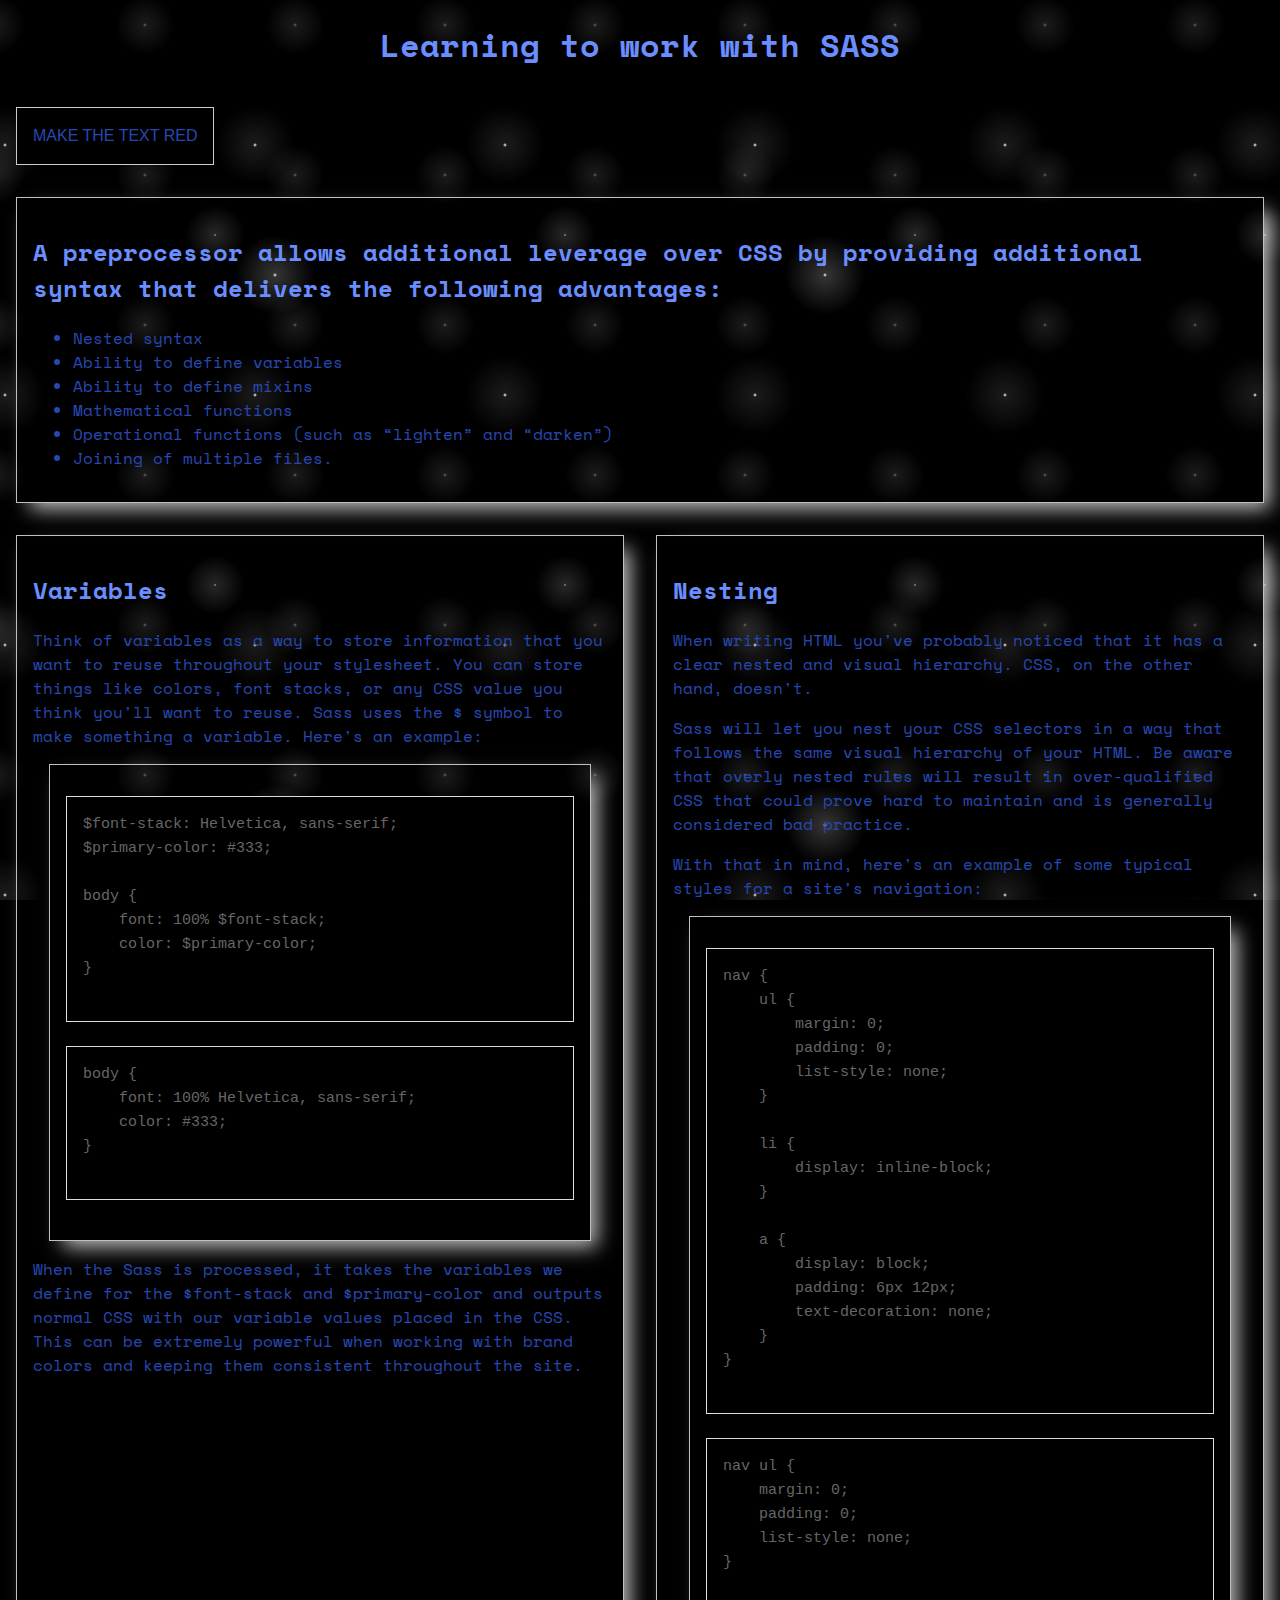
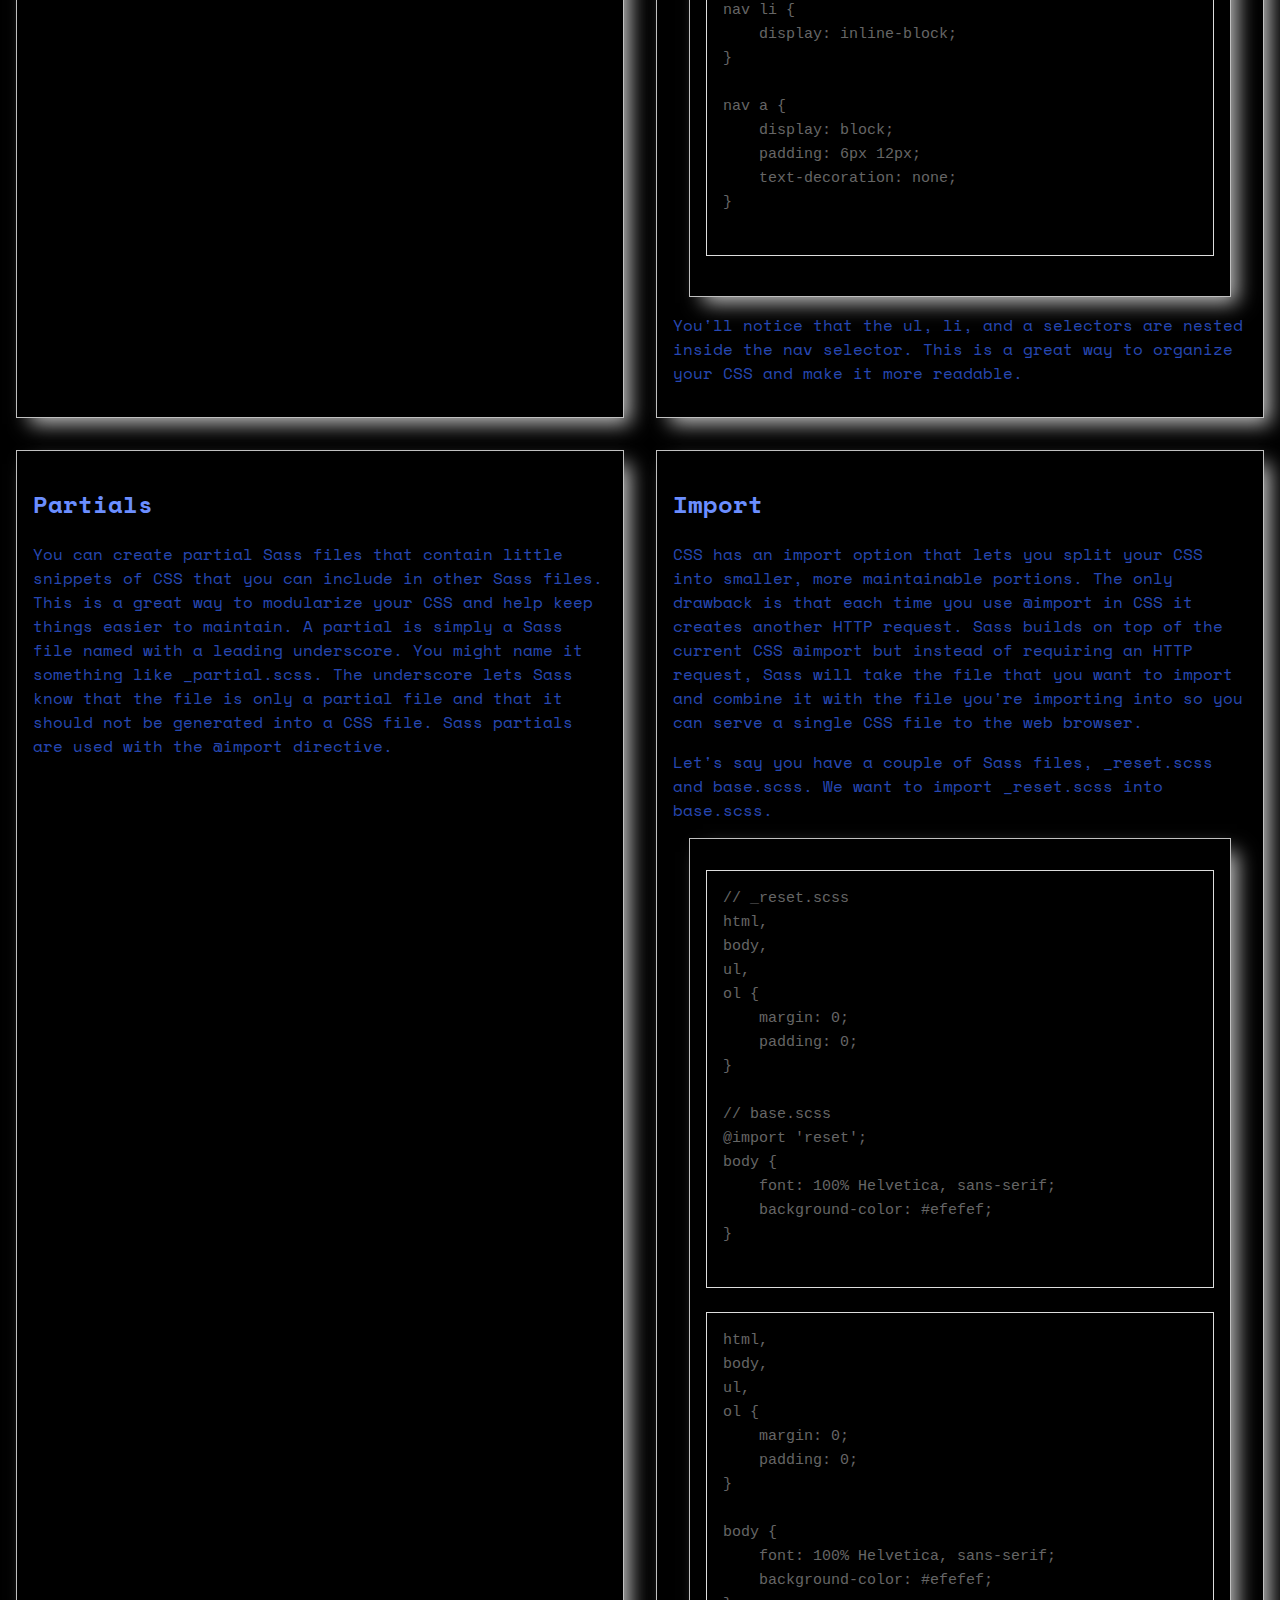
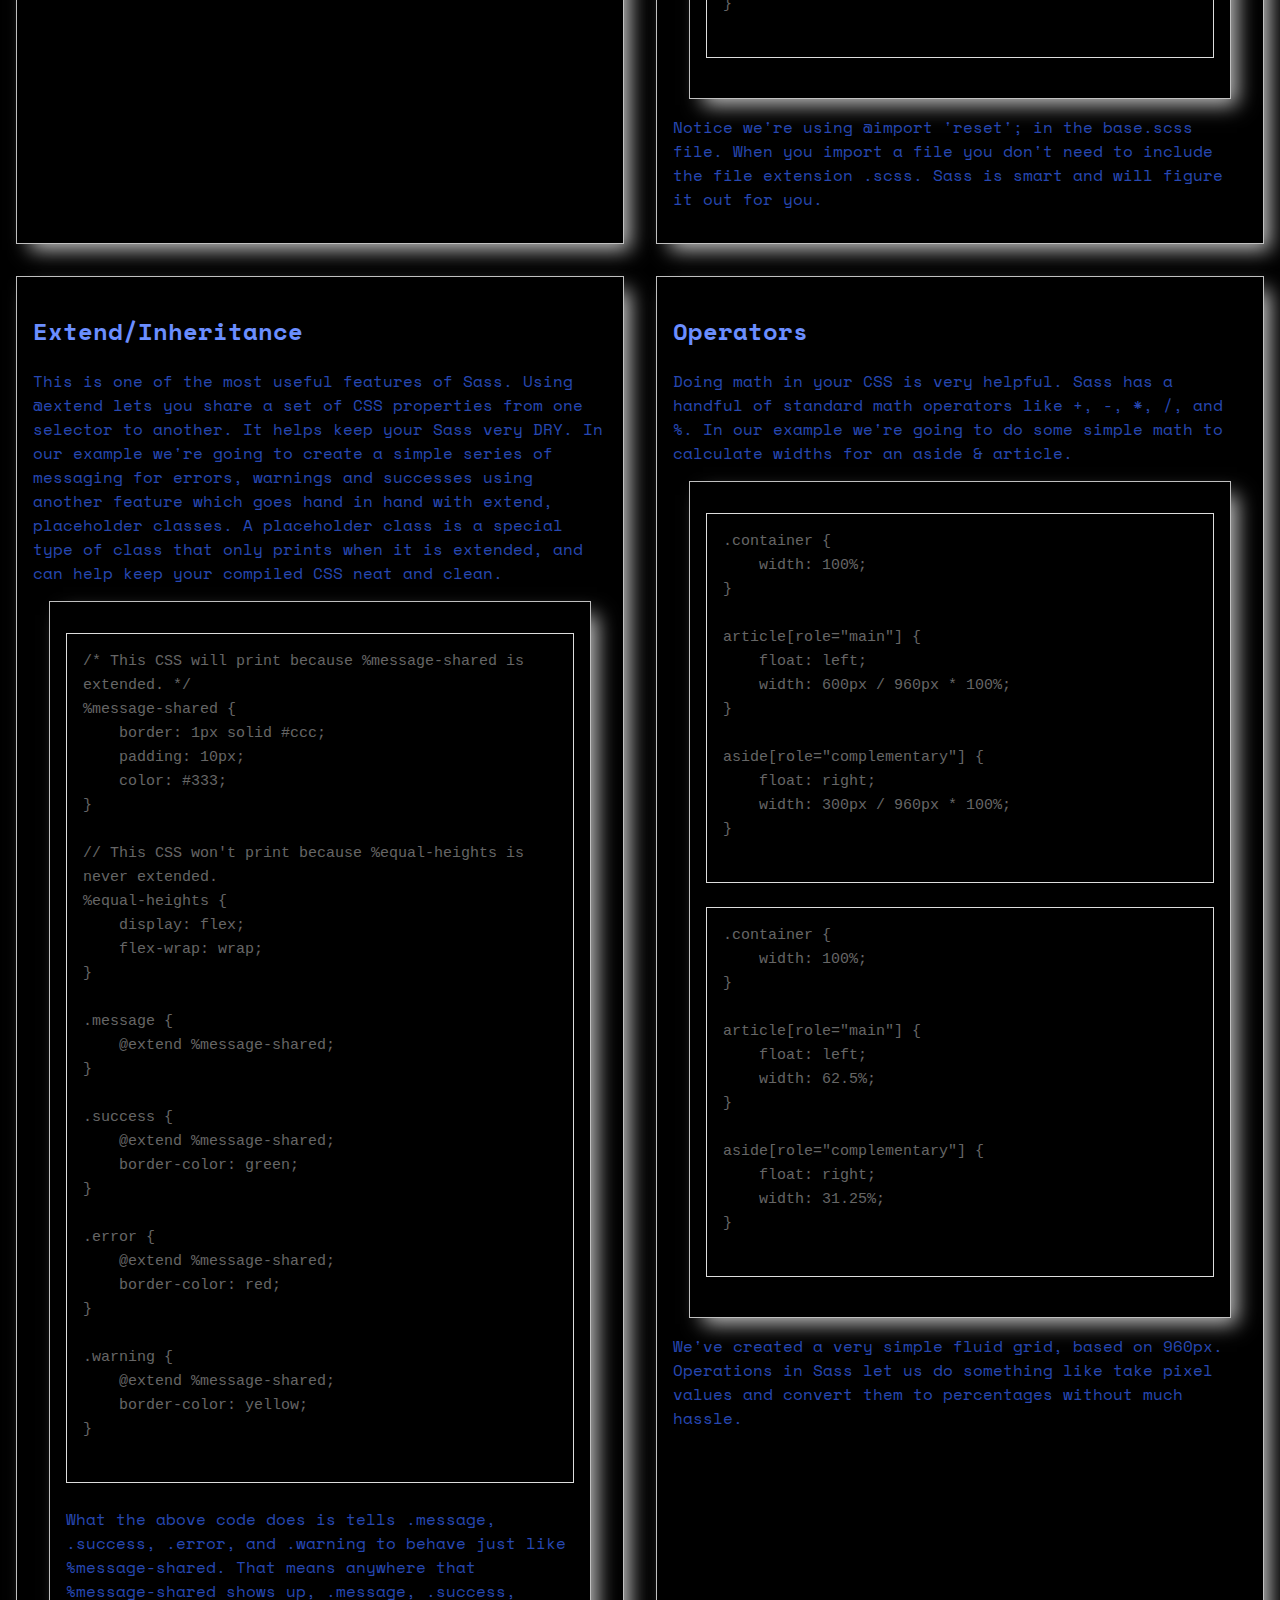
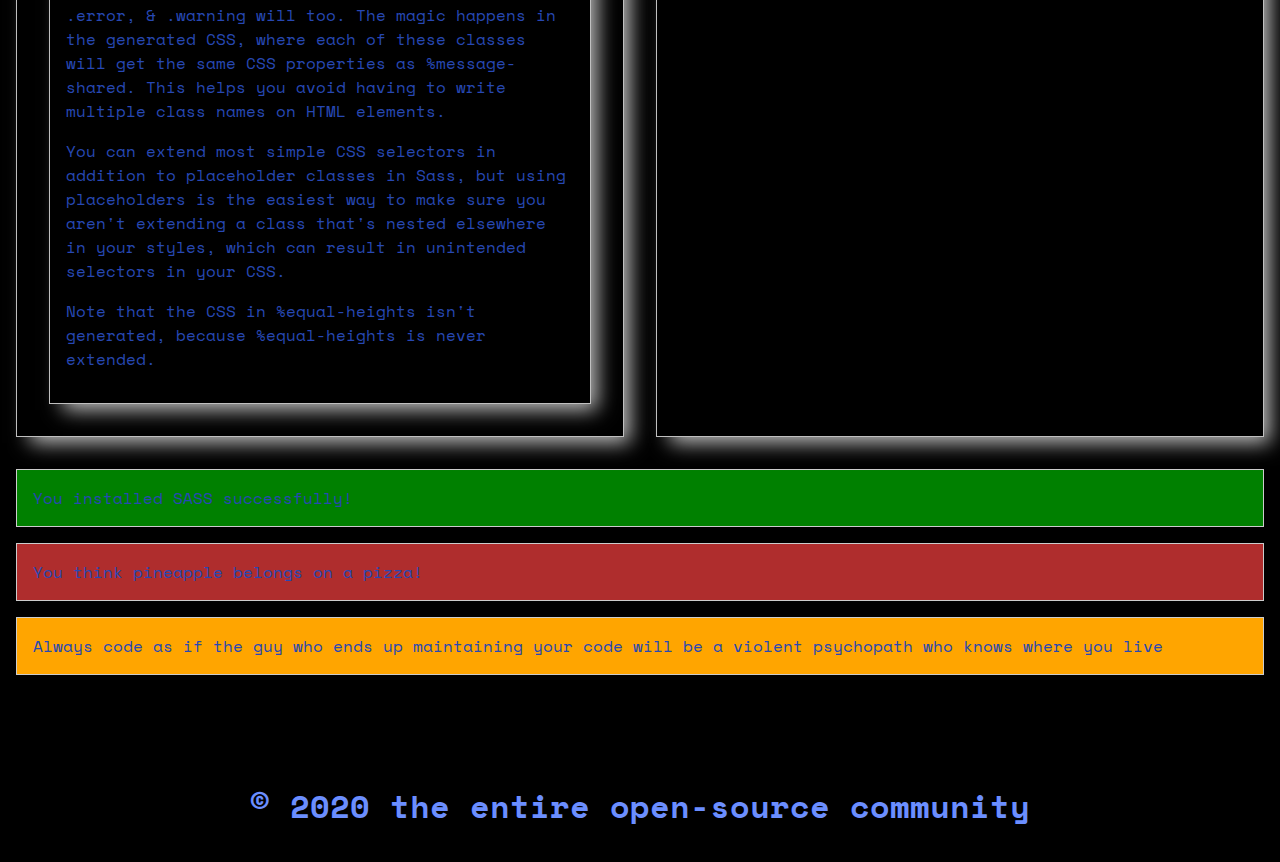
<file: index.html>
<!DOCTYPE html>
<html lang="en">
  <head>
    <meta charset="UTF-8" />  
    <meta
      name="viewport"
      content="width=device-width, user-scalable=no, initial-scale=1.0, maximum-scale=1.0, minimum-scale=1.0"
    />
    <meta http-equiv="X-UA-Compatible" content="ie=edge" />
    <title>Learning to work with SASS</title>

    <link
      href="https://fonts.googleapis.com/css?family=Space+Mono&display=swap"
      rel="stylesheet"
    />

    <link href="css/blue.css" type="text/css" rel="stylesheet" />
  </head>
  <body>
    <header>
      <h1>Learning to work with SASS</h1>
    </header>
    
      <a href="indexRed.html">
      <button class="button">
        Make the text red
      </button></a>
    
    <article>
      <section id="selling-points">
        <h2>
          A preprocessor allows additional leverage over CSS by providing
          additional syntax that delivers the following advantages:
        </h2>

        <ul>
          <li>Nested syntax</li>
          <li>Ability to define variables</li>
          <li>Ability to define mixins</li>
          <li>Mathematical functions</li>
          <li>Operational functions (such as “lighten” and “darken”)</li>
          <li>Joining of multiple files.</li>
        </ul>
      </section>

      <section>
        <h2>Variables</h2>
        <p>
          Think of variables as a way to store information that you want to
          reuse throughout your stylesheet. You can store things like colors,
          font stacks, or any CSS value you think you'll want to reuse. Sass
          uses the $ symbol to make something a variable. Here's an example:
        </p>

        <section>
          <pre class="before">
$font-stack: Helvetica, sans-serif;
$primary-color: #333;

body {
    font: 100% $font-stack;
    color: $primary-color;
}
          </pre>
          <pre class="after">
body {
    font: 100% Helvetica, sans-serif;
    color: #333;
}
          </pre>
        </section>

        <p>
          When the Sass is processed, it takes the variables we define for the
          $font-stack and $primary-color and outputs normal CSS with our
          variable values placed in the CSS. This can be extremely powerful when
          working with brand colors and keeping them consistent throughout the
          site.
        </p>
      </section>

      <section>
        <h2>Nesting</h2>
        <p>
          When writing HTML you've probably noticed that it has a clear nested
          and visual hierarchy. CSS, on the other hand, doesn't.
        </p>

        <p>
          Sass will let you nest your CSS selectors in a way that follows the
          same visual hierarchy of your HTML. Be aware that overly nested rules
          will result in over-qualified CSS that could prove hard to maintain
          and is generally considered bad practice.
        </p>

        <p>
          With that in mind, here's an example of some typical styles for a
          site's navigation:
        </p>

        <section>
          <pre class="before">
nav {
    ul {
        margin: 0;
        padding: 0;
        list-style: none;
    }

    li {
        display: inline-block;
    }

    a {
        display: block;
        padding: 6px 12px;
        text-decoration: none;
    }
}
          </pre>
          <pre class="after">
nav ul {
    margin: 0;
    padding: 0;
    list-style: none;
}

nav li {
    display: inline-block;
}

nav a {
    display: block;
    padding: 6px 12px;
    text-decoration: none;
}
          </pre>
        </section>

        <p>
          You'll notice that the ul, li, and a selectors are nested inside the
          nav selector. This is a great way to organize your CSS and make it
          more readable.
        </p>
      </section>
      <section>
        <h2>Partials</h2>
        <p>
          You can create partial Sass files that contain little snippets of CSS
          that you can include in other Sass files. This is a great way to
          modularize your CSS and help keep things easier to maintain. A partial
          is simply a Sass file named with a leading underscore. You might name
          it something like _partial.scss. The underscore lets Sass know that
          the file is only a partial file and that it should not be generated
          into a CSS file. Sass partials are used with the @import directive.
        </p>
      </section>
      <section>
        <h2>Import</h2>
        <p>
          CSS has an import option that lets you split your CSS into smaller,
          more maintainable portions. The only drawback is that each time you
          use @import in CSS it creates another HTTP request. Sass builds on top
          of the current CSS @import but instead of requiring an HTTP request,
          Sass will take the file that you want to import and combine it with
          the file you're importing into so you can serve a single CSS file to
          the web browser.
        </p>

        <p>
          Let's say you have a couple of Sass files, _reset.scss and base.scss.
          We want to import _reset.scss into base.scss.
        </p>

        <section>
          <pre class="before">
// _reset.scss
html,
body,
ul,
ol {
    margin: 0;
    padding: 0;
}

// base.scss
@import 'reset';
body {
    font: 100% Helvetica, sans-serif;
    background-color: #efefef;
}
          </pre>
          <pre class="after">
html,
body,
ul,
ol {
    margin: 0;
    padding: 0;
}

body {
    font: 100% Helvetica, sans-serif;
    background-color: #efefef;
}
          </pre>
        </section>

        <p>
          Notice we're using @import 'reset'; in the base.scss file. When you
          import a file you don't need to include the file extension .scss. Sass
          is smart and will figure it out for you.
        </p>
      </section>
      <section>
        <h2>Extend/Inheritance</h2>
        <p>
          This is one of the most useful features of Sass. Using @extend lets
          you share a set of CSS properties from one selector to another. It
          helps keep your Sass very DRY. In our example we're going to create a
          simple series of messaging for errors, warnings and successes using
          another feature which goes hand in hand with extend, placeholder
          classes. A placeholder class is a special type of class that only
          prints when it is extended, and can help keep your compiled CSS neat
          and clean.
        </p>
        <section>
          <pre>
/* This CSS will print because %message-shared is extended. */
%message-shared {
    border: 1px solid #ccc;
    padding: 10px;
    color: #333;
}

// This CSS won't print because %equal-heights is never extended.
%equal-heights {
    display: flex;
    flex-wrap: wrap;
}

.message {
    @extend %message-shared;
}

.success {
    @extend %message-shared;
    border-color: green;
}

.error {
    @extend %message-shared;
    border-color: red;
}

.warning {
    @extend %message-shared;
    border-color: yellow;
}
          </pre>

          <p>
            What the above code does is tells .message, .success, .error, and
            .warning to behave just like %message-shared. That means anywhere
            that %message-shared shows up, .message, .success, .error, &
            .warning will too. The magic happens in the generated CSS, where
            each of these classes will get the same CSS properties as
            %message-shared. This helps you avoid having to write multiple class
            names on HTML elements.
          </p>

          <p>
            You can extend most simple CSS selectors in addition to placeholder
            classes in Sass, but using placeholders is the easiest way to make
            sure you aren't extending a class that's nested elsewhere in your
            styles, which can result in unintended selectors in your CSS.
          </p>
          <p>
            Note that the CSS in %equal-heights isn't generated, because
            %equal-heights is never extended.
          </p>
        </section>
      </section>
      <section>
        <h2>Operators</h2>
        <p>
          Doing math in your CSS is very helpful. Sass has a handful of standard
          math operators like +, -, *, /, and %. In our example we're going to
          do some simple math to calculate widths for an aside & article.
        </p>

        <section>
          <pre class="before">
.container {
    width: 100%;
}

article[role="main"] {
    float: left;
    width: 600px / 960px * 100%;
}

aside[role="complementary"] {
    float: right;
    width: 300px / 960px * 100%;
}
          </pre>
          <pre class="after">
.container {
    width: 100%;
}

article[role="main"] {
    float: left;
    width: 62.5%;
}

aside[role="complementary"] {
    float: right;
    width: 31.25%;
}
          </pre>
        </section>

        <p>
          We've created a very simple fluid grid, based on 960px. Operations in
          Sass let us do something like take pixel values and convert them to
          percentages without much hassle.
        </p>
      </section>
    </article>

    <p class="success">
      You installed SASS successfully!
    </p>
    <p class="error">
      You think pineapple belongs on a pizza!
    </p>
    <p class="warning">
      Always code as if the guy who ends up maintaining your code will be a
      violent psychopath who knows where you live
    </p>

    <footer>
      <h6>&copy; 2020 the entire open-source community</h6>
    </footer>
  </body>
</html>
</file>
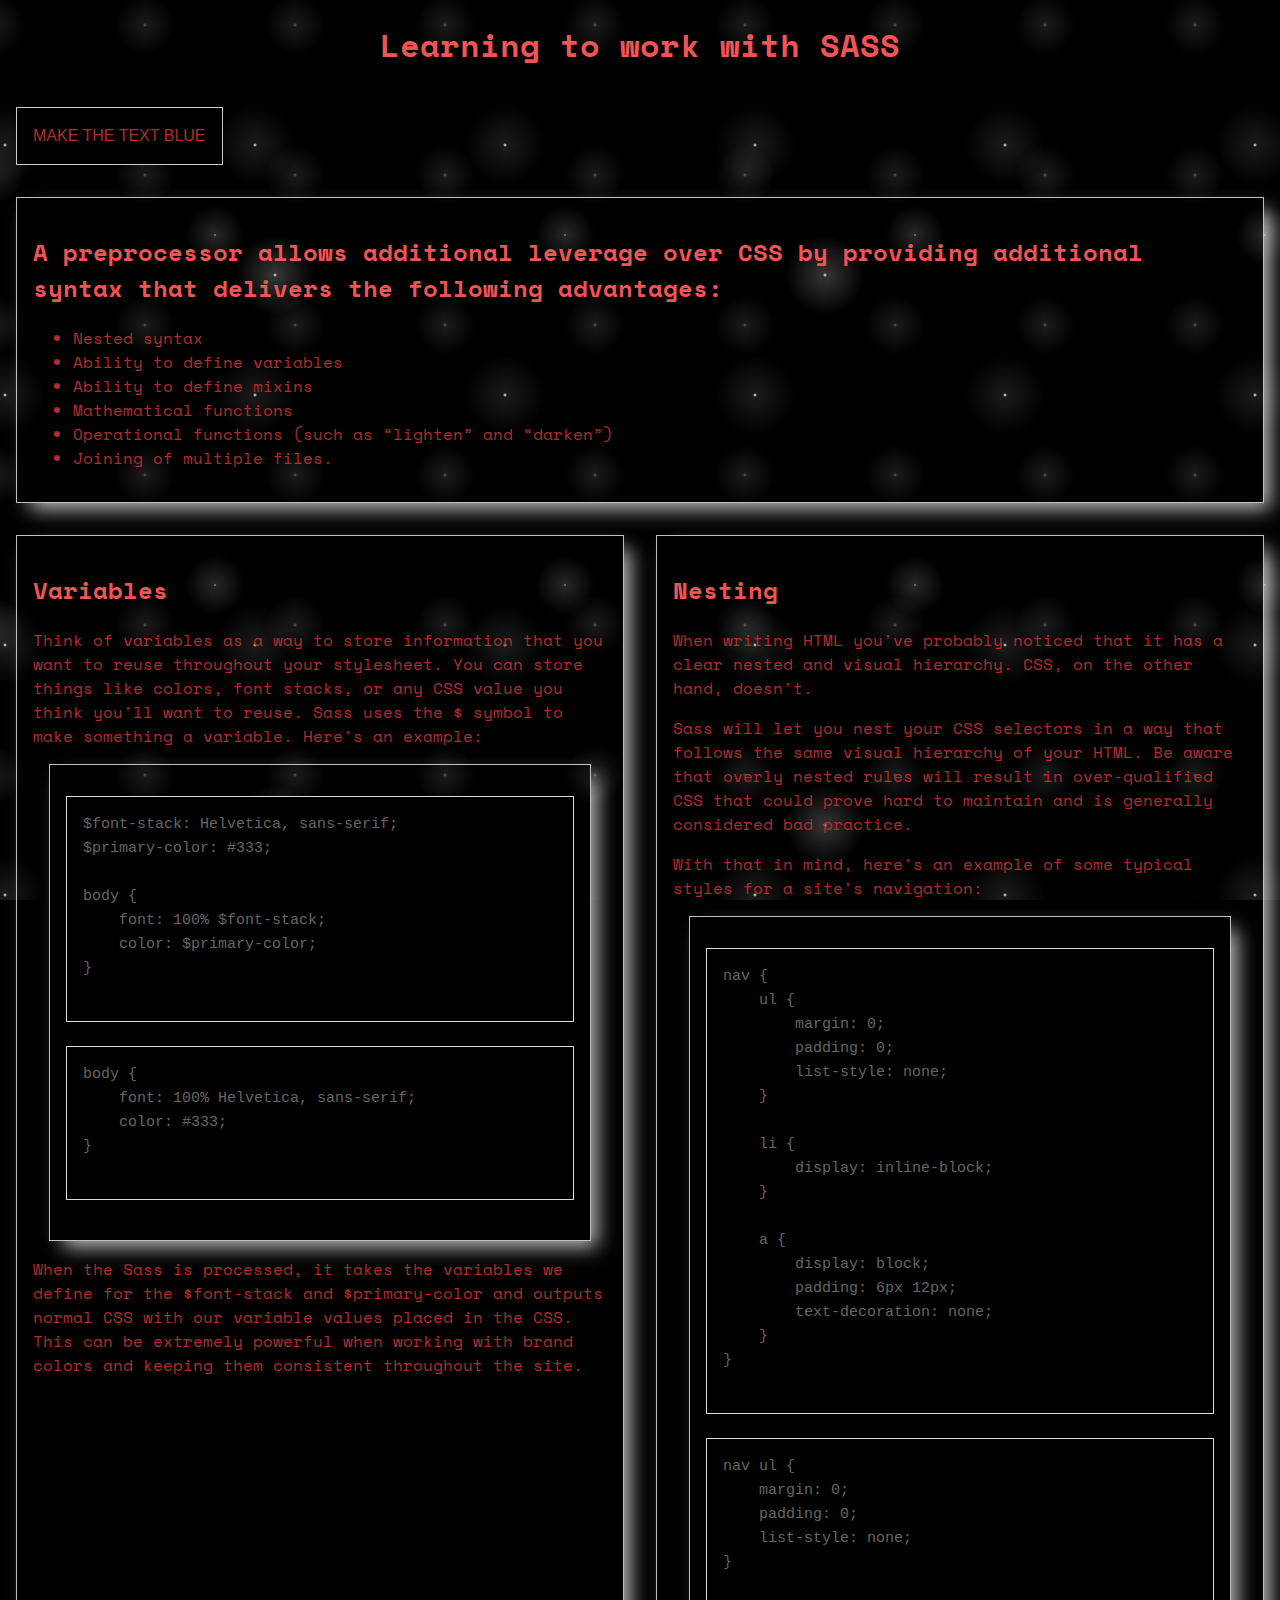
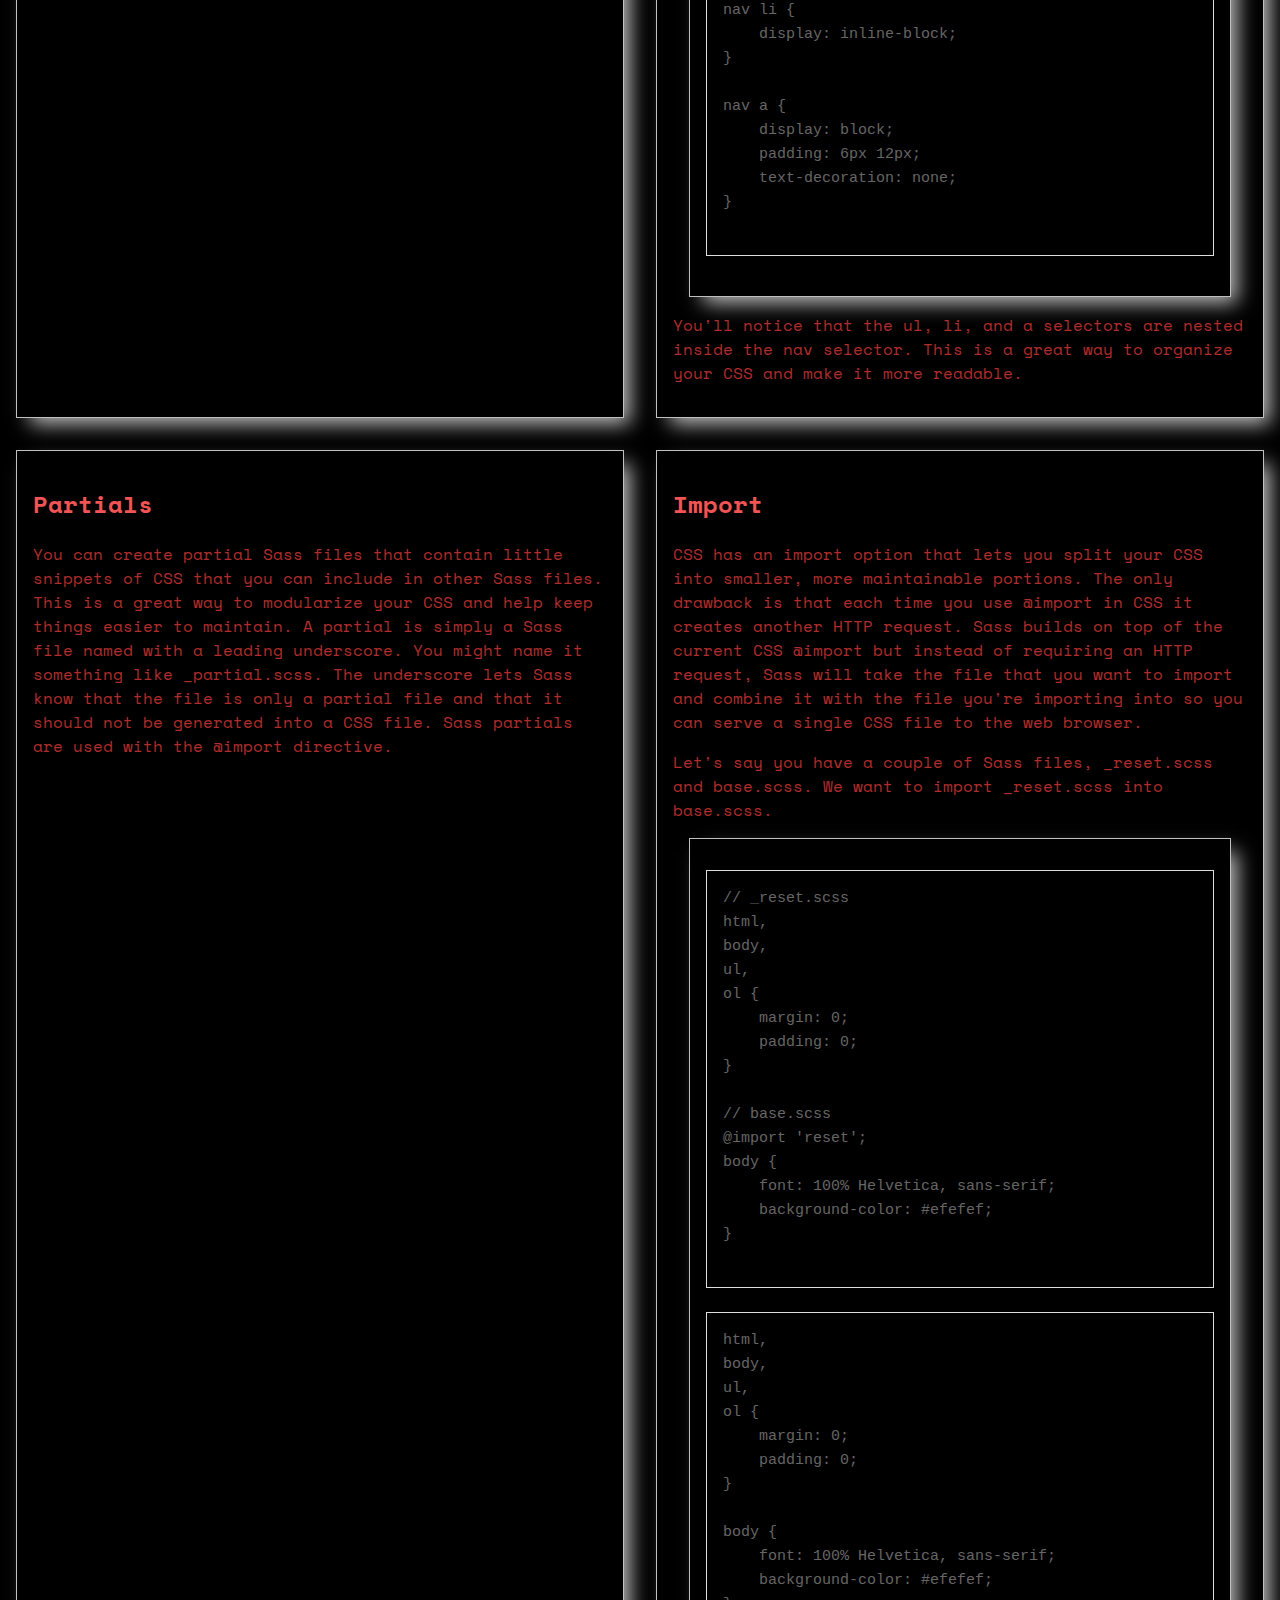
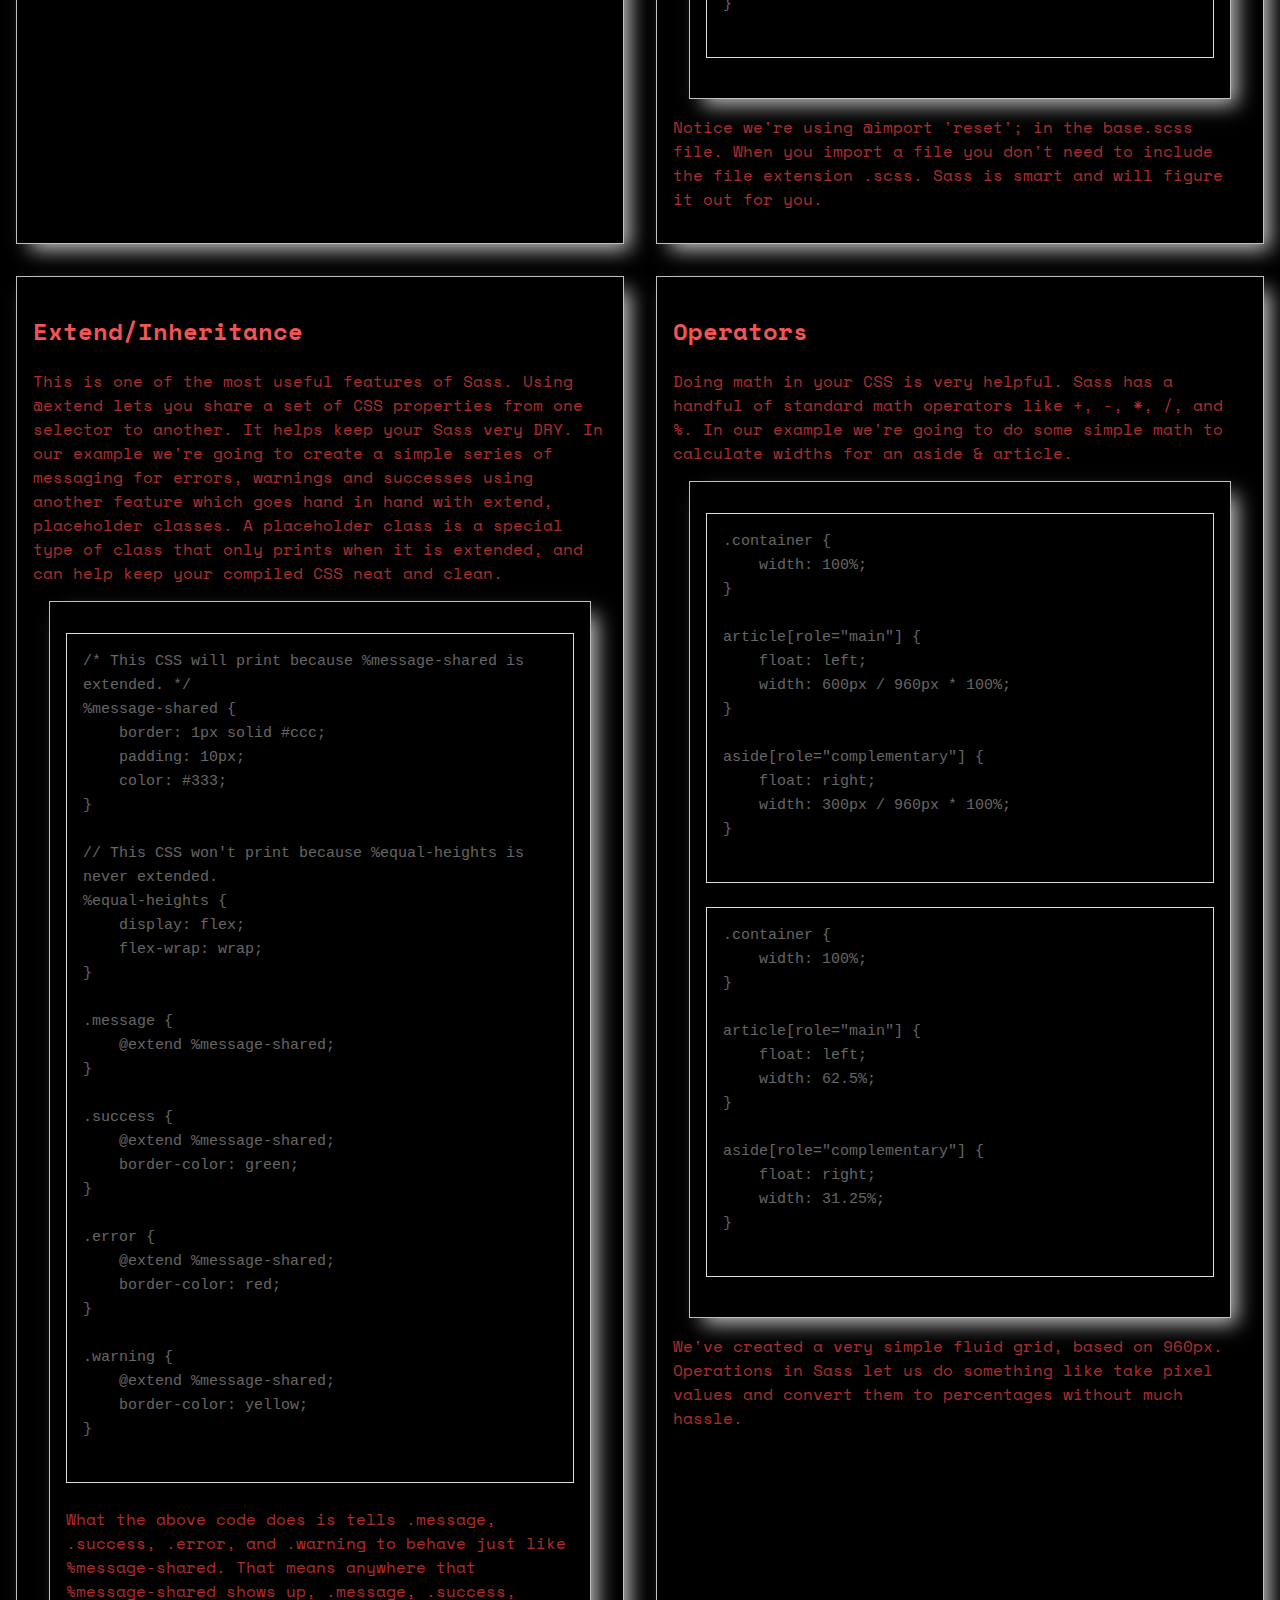
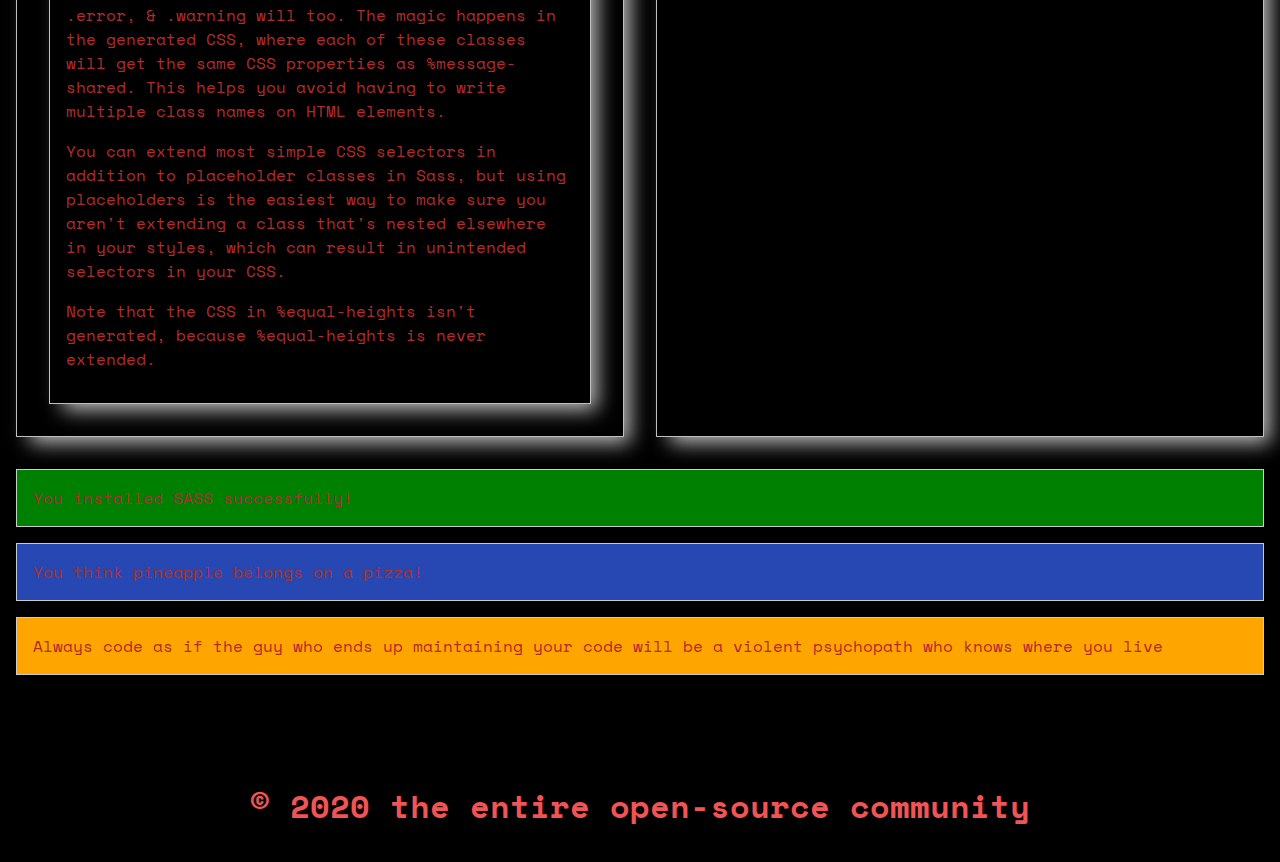
<file: indexRed.html>
<!DOCTYPE html>
<html lang="en">
  <head>
    <meta charset="UTF-8" />  
    <meta
      name="viewport"
      content="width=device-width, user-scalable=no, initial-scale=1.0, maximum-scale=1.0, minimum-scale=1.0"
    />
    <meta http-equiv="X-UA-Compatible" content="ie=edge" />
    <title>Learning to work with SASS</title>

    <link
      href="https://fonts.googleapis.com/css?family=Space+Mono&display=swap"
      rel="stylesheet"
    />

    <link href="css/red.css" type="text/css" rel="stylesheet" />
  </head>
  <body>
    <header>
      <h1>Learning to work with SASS</h1>
    </header>

    <a href="index.html">
      <button class="button">
        Make the text blue
      </button></a>

    <article>
      <section id="selling-points">
        <h2>
          A preprocessor allows additional leverage over CSS by providing
          additional syntax that delivers the following advantages:
        </h2>

        <ul>
          <li>Nested syntax</li>
          <li>Ability to define variables</li>
          <li>Ability to define mixins</li>
          <li>Mathematical functions</li>
          <li>Operational functions (such as “lighten” and “darken”)</li>
          <li>Joining of multiple files.</li>
        </ul>
      </section>

      <section>
        <h2>Variables</h2>
        <p>
          Think of variables as a way to store information that you want to
          reuse throughout your stylesheet. You can store things like colors,
          font stacks, or any CSS value you think you'll want to reuse. Sass
          uses the $ symbol to make something a variable. Here's an example:
        </p>

        <section>
          <pre class="before">
$font-stack: Helvetica, sans-serif;
$primary-color: #333;

body {
    font: 100% $font-stack;
    color: $primary-color;
}
          </pre>
          <pre class="after">
body {
    font: 100% Helvetica, sans-serif;
    color: #333;
}
          </pre>
        </section>

        <p>
          When the Sass is processed, it takes the variables we define for the
          $font-stack and $primary-color and outputs normal CSS with our
          variable values placed in the CSS. This can be extremely powerful when
          working with brand colors and keeping them consistent throughout the
          site.
        </p>
      </section>

      <section>
        <h2>Nesting</h2>
        <p>
          When writing HTML you've probably noticed that it has a clear nested
          and visual hierarchy. CSS, on the other hand, doesn't.
        </p>

        <p>
          Sass will let you nest your CSS selectors in a way that follows the
          same visual hierarchy of your HTML. Be aware that overly nested rules
          will result in over-qualified CSS that could prove hard to maintain
          and is generally considered bad practice.
        </p>

        <p>
          With that in mind, here's an example of some typical styles for a
          site's navigation:
        </p>

        <section>
          <pre class="before">
nav {
    ul {
        margin: 0;
        padding: 0;
        list-style: none;
    }

    li {
        display: inline-block;
    }

    a {
        display: block;
        padding: 6px 12px;
        text-decoration: none;
    }
}
          </pre>
          <pre class="after">
nav ul {
    margin: 0;
    padding: 0;
    list-style: none;
}

nav li {
    display: inline-block;
}

nav a {
    display: block;
    padding: 6px 12px;
    text-decoration: none;
}
          </pre>
        </section>

        <p>
          You'll notice that the ul, li, and a selectors are nested inside the
          nav selector. This is a great way to organize your CSS and make it
          more readable.
        </p>
      </section>
      <section>
        <h2>Partials</h2>
        <p>
          You can create partial Sass files that contain little snippets of CSS
          that you can include in other Sass files. This is a great way to
          modularize your CSS and help keep things easier to maintain. A partial
          is simply a Sass file named with a leading underscore. You might name
          it something like _partial.scss. The underscore lets Sass know that
          the file is only a partial file and that it should not be generated
          into a CSS file. Sass partials are used with the @import directive.
        </p>
      </section>
      <section>
        <h2>Import</h2>
        <p>
          CSS has an import option that lets you split your CSS into smaller,
          more maintainable portions. The only drawback is that each time you
          use @import in CSS it creates another HTTP request. Sass builds on top
          of the current CSS @import but instead of requiring an HTTP request,
          Sass will take the file that you want to import and combine it with
          the file you're importing into so you can serve a single CSS file to
          the web browser.
        </p>

        <p>
          Let's say you have a couple of Sass files, _reset.scss and base.scss.
          We want to import _reset.scss into base.scss.
        </p>

        <section>
          <pre class="before">
// _reset.scss
html,
body,
ul,
ol {
    margin: 0;
    padding: 0;
}

// base.scss
@import 'reset';
body {
    font: 100% Helvetica, sans-serif;
    background-color: #efefef;
}
          </pre>
          <pre class="after">
html,
body,
ul,
ol {
    margin: 0;
    padding: 0;
}

body {
    font: 100% Helvetica, sans-serif;
    background-color: #efefef;
}
          </pre>
        </section>

        <p>
          Notice we're using @import 'reset'; in the base.scss file. When you
          import a file you don't need to include the file extension .scss. Sass
          is smart and will figure it out for you.
        </p>
      </section>
      <section>
        <h2>Extend/Inheritance</h2>
        <p>
          This is one of the most useful features of Sass. Using @extend lets
          you share a set of CSS properties from one selector to another. It
          helps keep your Sass very DRY. In our example we're going to create a
          simple series of messaging for errors, warnings and successes using
          another feature which goes hand in hand with extend, placeholder
          classes. A placeholder class is a special type of class that only
          prints when it is extended, and can help keep your compiled CSS neat
          and clean.
        </p>
        <section>
          <pre>
/* This CSS will print because %message-shared is extended. */
%message-shared {
    border: 1px solid #ccc;
    padding: 10px;
    color: #333;
}

// This CSS won't print because %equal-heights is never extended.
%equal-heights {
    display: flex;
    flex-wrap: wrap;
}

.message {
    @extend %message-shared;
}

.success {
    @extend %message-shared;
    border-color: green;
}

.error {
    @extend %message-shared;
    border-color: red;
}

.warning {
    @extend %message-shared;
    border-color: yellow;
}
          </pre>

          <p>
            What the above code does is tells .message, .success, .error, and
            .warning to behave just like %message-shared. That means anywhere
            that %message-shared shows up, .message, .success, .error, &
            .warning will too. The magic happens in the generated CSS, where
            each of these classes will get the same CSS properties as
            %message-shared. This helps you avoid having to write multiple class
            names on HTML elements.
          </p>

          <p>
            You can extend most simple CSS selectors in addition to placeholder
            classes in Sass, but using placeholders is the easiest way to make
            sure you aren't extending a class that's nested elsewhere in your
            styles, which can result in unintended selectors in your CSS.
          </p>
          <p>
            Note that the CSS in %equal-heights isn't generated, because
            %equal-heights is never extended.
          </p>
        </section>
      </section>
      <section>
        <h2>Operators</h2>
        <p>
          Doing math in your CSS is very helpful. Sass has a handful of standard
          math operators like +, -, *, /, and %. In our example we're going to
          do some simple math to calculate widths for an aside & article.
        </p>

        <section>
          <pre class="before">
.container {
    width: 100%;
}

article[role="main"] {
    float: left;
    width: 600px / 960px * 100%;
}

aside[role="complementary"] {
    float: right;
    width: 300px / 960px * 100%;
}
          </pre>
          <pre class="after">
.container {
    width: 100%;
}

article[role="main"] {
    float: left;
    width: 62.5%;
}

aside[role="complementary"] {
    float: right;
    width: 31.25%;
}
          </pre>
        </section>

        <p>
          We've created a very simple fluid grid, based on 960px. Operations in
          Sass let us do something like take pixel values and convert them to
          percentages without much hassle.
        </p>
      </section>
    </article>

    <p class="success">
      You installed SASS successfully!
    </p>
    <p class="error">
      You think pineapple belongs on a pizza!
    </p>
    <p class="warning">
      Always code as if the guy who ends up maintaining your code will be a
      violent psychopath who knows where you live
    </p>

    <footer>
      <h6>&copy; 2020 the entire open-source community</h6>
    </footer>
  </body>
</html>
</file>
<file: css/blue.css>
.button {
  background-color: black;
  border: 1px silver solid;
  text-align: center;
  font-size: 16px;
  text-transform: uppercase;
  line-height: 1.5;
  cursor: pointer;
}

a {
  text-decoration: none;
}

body {
  font: 100% "Space Mono", monospace;
  color: #2748b3;
  margin: 0px;
  padding: 0px;
  background-color: #000;
  background-image: radial-gradient(#fff, rgba(255, 255, 255, 0.2) 2px, transparent 40px), radial-gradient(#fff, rgba(255, 255, 255, 0.15) 1px, transparent 30px), radial-gradient(#fff, rgba(255, 255, 255, 0.1) 2px, transparent 40px), radial-gradient(rgba(255, 255, 255, 0.4), rgba(255, 255, 255, 0.1) 2px, transparent 30px);
  background-size: 550px 550px, 350px 350px, 250px 250px, 150px 150px;
  background-position: 0 0, 40px 60px, 130px 270px, 70px 100px;
  background-attachment: fixed;
}

article {
  display: flex;
  flex-wrap: wrap;
}
article section {
  -webkit-box-shadow: 10px 10px 19px -4px rgba(255, 255, 255, 0.75);
  -moz-box-shadow: 10px 10px 19px -4px rgba(255, 255, 255, 0.75);
  box-shadow: 10px 10px 19px -4px rgba(255, 255, 255, 0.75);
  padding: 16px;
  flex-grow: 1;
  flex-basis: 45%;
  border: 1px silver solid;
  margin: 16px;
  clear: both;
  overflow: auto;
  box-sizing: border-box;
}
article section#selling-points {
  flex-grow: 2;
  flex-basis: 100%;
}
article pre {
  background: #000;
  border: 1px solid #ddd;
  color: #666;
  font-family: monospace;
  font-size: 15px;
  line-height: 1.6;
  margin-bottom: 1.6em;
  max-width: 100%;
  overflow: auto;
  padding: 16px;
  display: block;
  white-space: pre-wrap;
}
article pre before {
  float: left;
  width: 40%;
}
article pre after {
  float: right;
  width: 40%;
}

h1,
h2,
h6 {
  color: #6b8eff;
}

h1 {
  text-align: center;
}

h6 {
  text-align: center;
  font-size: 2em;
  padding: 32px;
  margin-bottom: 0px;
}

.sharedCSS, .warning, .error, .success, .button {
  border: 1px solid #ccc;
  padding: 16px;
  margin: 16px;
  color: #2748b3;
  background-color: #000;
}

.success {
  background-color: green;
}

.error {
  background-color: #af2d2d;
}

.warning {
  background-color: orange;
}

/*# sourceMappingURL=blue.css.map */
</file>
<file: css/red.css>
.button {
  background-color: black;
  border: 1px silver solid;
  text-align: center;
  font-size: 16px;
  text-transform: uppercase;
  line-height: 1.5;
  cursor: pointer;
}

a {
  text-decoration: none;
}

body {
  font: 100% "Space Mono", monospace;
  color: #af2d2d;
  margin: 0px;
  padding: 0px;
  background-color: #000;
  background-image: radial-gradient(#fff, rgba(255, 255, 255, 0.2) 2px, transparent 40px), radial-gradient(#fff, rgba(255, 255, 255, 0.15) 1px, transparent 30px), radial-gradient(#fff, rgba(255, 255, 255, 0.1) 2px, transparent 40px), radial-gradient(rgba(255, 255, 255, 0.4), rgba(255, 255, 255, 0.1) 2px, transparent 30px);
  background-size: 550px 550px, 350px 350px, 250px 250px, 150px 150px;
  background-position: 0 0, 40px 60px, 130px 270px, 70px 100px;
  background-attachment: fixed;
}

article {
  display: flex;
  flex-wrap: wrap;
}
article section {
  -webkit-box-shadow: 10px 10px 19px -4px rgba(255, 255, 255, 0.75);
  -moz-box-shadow: 10px 10px 19px -4px rgba(255, 255, 255, 0.75);
  box-shadow: 10px 10px 19px -4px rgba(255, 255, 255, 0.75);
  padding: 16px;
  flex-grow: 1;
  flex-basis: 45%;
  border: 1px silver solid;
  margin: 16px;
  clear: both;
  overflow: auto;
  box-sizing: border-box;
}
article section#selling-points {
  flex-grow: 2;
  flex-basis: 100%;
}
article pre {
  background: #000;
  border: 1px solid #ddd;
  color: #666;
  font-family: monospace;
  font-size: 15px;
  line-height: 1.6;
  margin-bottom: 1.6em;
  max-width: 100%;
  overflow: auto;
  padding: 16px;
  display: block;
  white-space: pre-wrap;
}
article pre before {
  float: left;
  width: 40%;
}
article pre after {
  float: right;
  width: 40%;
}

h1,
h2,
h6 {
  color: #f05454;
}

h1 {
  text-align: center;
}

h6 {
  text-align: center;
  font-size: 2em;
  padding: 32px;
  margin-bottom: 0px;
}

.sharedCSS, .warning, .error, .success, .button {
  border: 1px solid #ccc;
  padding: 16px;
  margin: 16px;
  color: #af2d2d;
  background-color: #000;
}

.success {
  background-color: green;
}

.error {
  background-color: #2748b3;
}

.warning {
  background-color: orange;
}

/*# sourceMappingURL=red.css.map */
</file>
